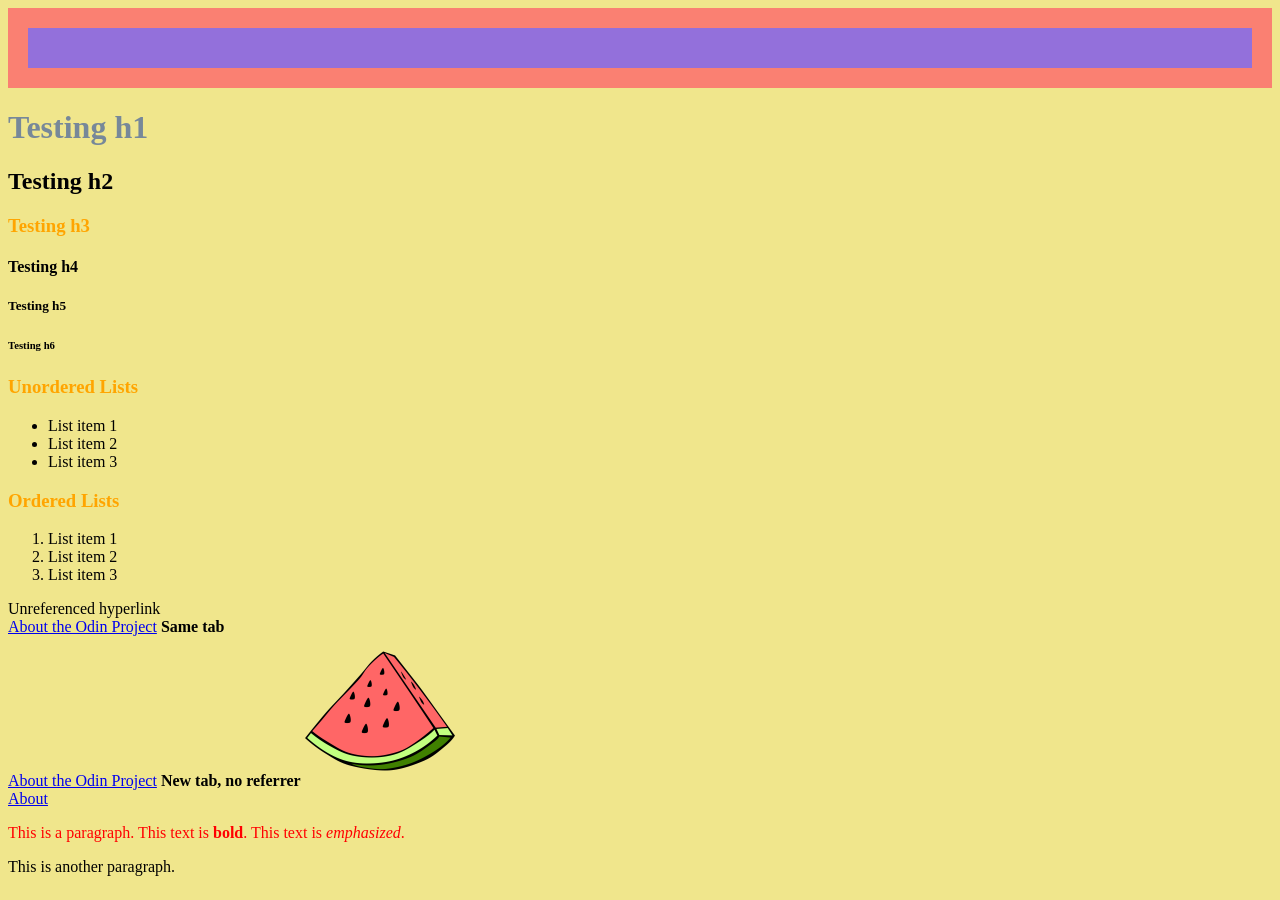
<file: index.html>
<!DOCTYPE html>
<html lang="en">
<head>
    <meta charset="UTF-8">
    <meta name="viewport" content="width=device-width, initial-scale=1.0">
    <link rel="stylesheet" href="styles.css">
    <title>Document</title>
</head>
<body>

    <div class="box-one"></div>
    <!-- Headers -->
    <h1>Testing h1</h1>
    <h2>Testing h2</h2>
    <h3>Testing h3</h3>
    <h4>Testing h4</h4>
    <h5>Testing h5</h5>
    <h6>Testing h6</h6>

    <!-- Unordered Lists -->
     <h3> Unordered Lists</h3>
     <ul>
        <li>List item 1</li>
        <li>List item 2</li>
        <li>List item 3</li>
     </ul>

     <!-- Ordered Lists -->
      <h3> Ordered Lists</h3>
      <ol>
        <li>List item 1</li>
        <li>List item 2</li>
        <li>List item 3</li>
      </ol>
      <a>Unreferenced hyperlink</a>
      <br><a href="https://www.theodinproject.com/about"> About the Odin Project</a> <strong>Same tab</strong>
      <br><a href="https://www.theodinproject.com/about" target="_blank" rel="noopener noreferrer"> About the Odin Project</a> <strong>New tab, no referrer</strong>
      <img src="watermelon.png" alt="yummy watermelon" height="150" width="150"> 
      <br><a href="about.html">About</a>
    <p class="asd">This is a paragraph.  This text is <strong>bold</strong>.  This text is <em>emphasized</em>.</p>
    <p>This is another paragraph.</p>
</body>
</html>
</file>
<file: styles.css>
body {
    background-color: khaki;
}
.asd {
    color: red;
}

h1{
    color:lightslategrey;
}

h3{
    color:orange;
}

.box-one {
    background-color: mediumpurple;
    padding: 20px;
    border: 20px solid salmon;
}
</file>
